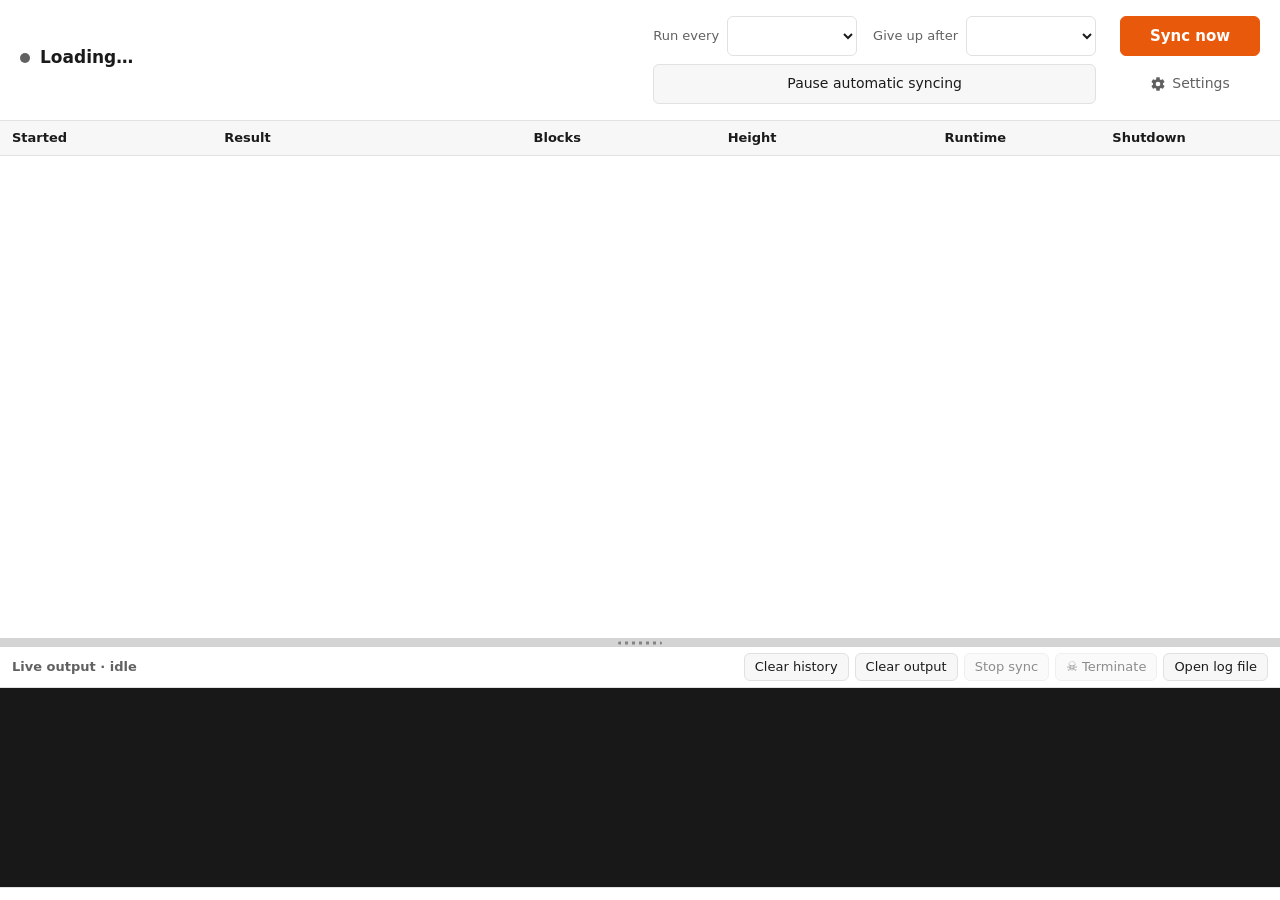
<file: app/ui/index.html>
<!doctype html>
<html lang="en">
<head>
  <meta charset="utf-8">
  <meta name="viewport" content="width=device-width, initial-scale=1">
  <title>Monero Sync</title>
  <link rel="stylesheet" href="styles.css">
</head>
<body>
  <div id="app">
    <header class="top">
      <div class="state">
        <div class="state-line">
          <span id="stateDot" class="dot"></span>
          <h1 id="stateText">Loading…</h1>
          <span id="syncBadge" class="badge hidden">Syncing</span>
        </div>
        <div id="nextText" class="sub"></div>
        <div id="progressText" class="sub progress hidden"></div>
      </div>

      <div class="controls">
        <label class="field">
          <span>Run every</span>
          <select id="freq"></select>
        </label>
        <label class="field">
          <span>Give up after</span>
          <select id="cap" title="A sync that hasn't finished by then shuts monerod down gracefully; progress is kept."></select>
        </label>
        <button id="btnPause" class="btn">Pause automatic syncing</button>
      </div>

      <div class="primary">
        <button id="btnSync" class="btn btn-primary">Sync now</button>
        <button id="btnSettings" class="btn btn-quiet" title="Settings">
          <svg viewBox="0 0 24 24" aria-hidden="true"><path d="M12 15.5a3.5 3.5 0 1 1 0-7 3.5 3.5 0 0 1 0 7Zm7.43-2.53c.04-.32.07-.64.07-.97s-.03-.66-.07-1l2.11-1.63a.5.5 0 0 0 .12-.64l-2-3.46a.5.5 0 0 0-.61-.22l-2.49 1a7.3 7.3 0 0 0-1.69-.98l-.38-2.65A.49.49 0 0 0 14 2h-4a.49.49 0 0 0-.49.42l-.38 2.65c-.61.25-1.17.58-1.69.98l-2.49-1a.5.5 0 0 0-.61.22l-2 3.46a.49.49 0 0 0 .12.64L4.57 11c-.04.34-.07.67-.07 1s.03.65.07.97l-2.11 1.66a.49.49 0 0 0-.12.64l2 3.46c.12.22.39.3.61.22l2.49-1.01c.52.4 1.08.74 1.69.99l.38 2.65c.03.24.24.42.49.42h4c.25 0 .46-.18.49-.42l.38-2.65a7.4 7.4 0 0 0 1.69-.99l2.49 1.01c.22.08.49 0 .61-.22l2-3.46a.5.5 0 0 0-.12-.64l-2.11-1.66Z"/></svg>
          Settings
        </button>
      </div>
    </header>

    <div id="banner" class="banner hidden">
      <span id="bannerText"></span>
      <button id="bannerBtn" class="btn btn-sm"></button>
    </div>

    <main id="split">
      <section class="history">
        <table>
          <thead>
            <tr>
              <th>Started</th>
              <th>Result</th>
              <th class="num">Blocks</th>
              <th class="num">Height</th>
              <th class="num">Runtime</th>
              <th class="center">Shutdown</th>
            </tr>
          </thead>
          <tbody id="rows"></tbody>
        </table>
        <div id="empty" class="empty hidden">No runs yet. The first scheduled sync will appear here, or press <b>Sync now</b>.</div>
      </section>

      <div id="divider" class="divider" role="separator" aria-orientation="horizontal" title="Drag to resize"></div>

      <section class="log">
        <div class="log-head">
          <span id="logLabel" class="log-label">Live output · idle</span>
          <span class="spacer"></span>
          <button id="btnClearHist" class="btn btn-sm">Clear history</button>
          <button id="btnClearOut" class="btn btn-sm">Clear output</button>
          <button id="btnStop" class="btn btn-sm" disabled>Stop sync</button>
          <button id="btnTerminate" class="btn btn-sm btn-danger" disabled title="Force-kill monerod without flushing. Last resort only.">☠ Terminate</button>
          <button id="btnOpenLog" class="btn btn-sm">Open log file</button>
        </div>
        <pre id="log" tabindex="0"></pre>
      </section>
    </main>

    <footer id="footer" class="footer"></footer>
  </div>

  <dialog id="settingsDlg" class="dlg">
    <form method="dialog" class="dlg-body">
      <h2>Settings</h2>

      <div class="group">
        <label class="label" for="dataDir">Blockchain folder</label>
        <p class="help">The folder that holds <code>lmdb\data.mdb</code>, passed to monerod as <code>--data-dir</code>. You can also pick the <code>lmdb</code> folder itself.</p>
        <div class="row">
          <input id="dataDir" type="text" spellcheck="false" placeholder="e.g. D:\Monero Blockchain">
          <button type="button" id="btnPickData" class="btn">Browse…</button>
        </div>
        <p id="dataStatus" class="status"></p>
      </div>

      <div class="group">
        <label class="label" for="monerodPath">monerod.exe</label>
        <p class="help">Leave empty to find it automatically (Monero GUI Wallet install, next to this app, or on PATH).</p>
        <div class="row">
          <input id="monerodPath" type="text" spellcheck="false" placeholder="Auto-detect">
          <button type="button" id="btnPickMonerod" class="btn">Browse…</button>
        </div>
        <p id="monerodStatus" class="status"></p>
      </div>

      <div class="group">
        <span class="label">Behaviour</span>
        <label class="check"><input type="checkbox" id="optLogin"> Start Monero Sync when I sign in to Windows</label>
        <label class="check"><input type="checkbox" id="optBattery"> Skip scheduled syncs while on battery</label>
      </div>

      <div class="group">
        <span class="label">Run manually in a terminal</span>
        <p class="help">The bare daemon command. Unlike <b>Sync now</b> it has no checks, doesn't stop when synced and records no history; end it with Ctrl+C.</p>
        <div class="row">
          <code id="manualCmd" class="cmd"></code>
          <button type="button" id="btnCopy" class="btn">Copy</button>
        </div>
      </div>

      <div class="dlg-foot">
        <span class="help">Settings and logs: <a href="#" id="lnkData"></a></span>
        <button class="btn btn-primary" value="close">Done</button>
      </div>
    </form>
  </dialog>

  <dialog id="checksDlg" class="dlg dlg-narrow">
    <form method="dialog" class="dlg-body">
      <h2>Preflight checks</h2>
      <ul id="checkList" class="checks"></ul>
      <p id="checkVerdict" class="verdict"></p>
      <div class="dlg-foot">
        <button type="button" id="btnRecheck" class="btn">Run again</button>
        <button class="btn btn-primary" value="close">Close</button>
      </div>
    </form>
  </dialog>

  <div id="toasts" aria-live="polite"></div>
  <script src="app.js"></script>
</body>
</html>
</file>
<file: app/ui/styles.css>
:root {
  --bg: #f3f3f3;
  --surface: #ffffff;
  --surface-2: #f7f7f7;
  --border: #e1e1e1;
  --text: #1b1b1b;
  --muted: #616161;
  --accent: #e8590c;
  --accent-hover: #d14f09;
  --accent-text: #ffffff;
  --ok: #0f7b3c;
  --warn: #9a6200;
  --err: #b42318;
  --err-bg: #fdecea;
  --warn-bg: #fff4e0;
  --info-bg: #e8f1fb;
  --focus: #0a64c8;
  --log-bg: #181818;
  --log-text: #d4d4d4;
  --divider: #d4d4d4;
  color-scheme: light;
}

@media (prefers-color-scheme: dark) {
  :root:not([data-theme="light"]) {
    --bg: #1c1c1c;
    --surface: #242424;
    --surface-2: #2a2a2a;
    --border: #383838;
    --text: #ececec;
    --muted: #a3a3a3;
    --accent: #f26822;
    --accent-hover: #ff7a33;
    --ok: #4cc27a;
    --warn: #e0a640;
    --err: #ff7b6e;
    --err-bg: #3a1f1c;
    --warn-bg: #3a2e17;
    --info-bg: #1d2b3a;
    --focus: #6aa8f0;
    --log-bg: #121212;
    --divider: #3a3a3a;
    color-scheme: dark;
  }
}

* { box-sizing: border-box; }

html, body {
  margin: 0;
  height: 100%;
  background: var(--bg);
  color: var(--text);
  font: 14px/1.4 "Segoe UI Variable Text", "Segoe UI", system-ui, sans-serif;
}

#app {
  height: 100%;
  /* Flex, not grid: a hidden banner leaves the grid and shifted the split
     pane into an auto-height row, so dragging the divider resized the whole
     pane instead of trading space between history and log. */
  display: flex;
  flex-direction: column;
}

#app > header, #app > .banner, #app > footer { flex: none; }

.hidden { display: none !important; }

/* ---------- header ---------- */

.top {
  display: grid;
  grid-template-columns: minmax(0, 1fr) auto auto;
  gap: 24px;
  align-items: center;
  padding: 16px 20px;
  background: var(--surface);
  border-bottom: 1px solid var(--border);
}

.state-line { display: flex; align-items: center; gap: 10px; }
.state h1 { margin: 0; font-size: 17px; font-weight: 600; }
.sub { color: var(--muted); margin-top: 4px; font-size: 13px; }
.progress { color: var(--text); font-variant-numeric: tabular-nums; }

.dot { width: 10px; height: 10px; border-radius: 50%; background: var(--muted); flex: none; }
.dot.on { background: var(--ok); }
.dot.paused { background: var(--warn); }
.dot.syncing { background: var(--accent); animation: pulse 1.4s ease-in-out infinite; }
@keyframes pulse { 50% { opacity: .35; } }

.badge {
  font-size: 11px; font-weight: 700; letter-spacing: .06em; text-transform: uppercase;
  padding: 2px 8px; border-radius: 999px;
  background: var(--accent); color: var(--accent-text);
}

/* Both columns share the same two 40px rows, so the selects line up with
   Sync now and the pause button lines up with Settings. */
.controls, .primary { display: grid; grid-template-rows: 40px 40px; gap: 8px 16px; }
.controls { grid-template-columns: auto auto; align-items: stretch; }
.controls #btnPause { grid-column: 1 / -1; }
.controls select, .primary .btn { height: 100%; min-height: 0; }
.field { display: flex; align-items: stretch; gap: 8px; justify-content: flex-end; }
.field span { color: var(--muted); font-size: 13px; white-space: nowrap; align-self: center; }

.primary { align-items: stretch; }

select, input[type="text"] {
  font: inherit; color: var(--text);
  background: var(--surface); border: 1px solid var(--border); border-radius: 6px;
  padding: 5px 8px; min-height: 32px;
}
select { min-width: 130px; }
select:disabled { opacity: .55; }

/* ---------- buttons ---------- */

.btn {
  font: inherit; color: var(--text);
  background: var(--surface-2); border: 1px solid var(--border); border-radius: 6px;
  padding: 5px 14px; min-height: 32px; cursor: pointer; white-space: nowrap;
  display: inline-flex; align-items: center; justify-content: center; gap: 6px;
}
.btn:hover:not(:disabled) { border-color: var(--muted); }
.btn:disabled { opacity: .5; cursor: default; }
.btn:focus-visible, select:focus-visible, input:focus-visible, pre:focus-visible { outline: 2px solid var(--focus); outline-offset: 1px; }

.btn-primary { background: var(--accent); border-color: var(--accent); color: var(--accent-text); font-weight: 600; }
.btn-primary:hover:not(:disabled) { background: var(--accent-hover); border-color: var(--accent-hover); }
#btnSync { min-width: 140px; font-size: 15px; }

.btn-quiet { background: transparent; border-color: transparent; color: var(--muted); }
.btn-quiet svg { width: 16px; height: 16px; fill: currentColor; }
.btn-quiet:hover:not(:disabled) { color: var(--text); border-color: var(--border); }

.btn-sm { min-height: 28px; padding: 3px 10px; font-size: 13px; }
.btn-danger:not(:disabled) { background: #b42318; border-color: #b42318; color: #fff; font-weight: 600; }

/* ---------- banner ---------- */

.banner {
  display: flex; align-items: center; gap: 12px;
  padding: 10px 20px; border-bottom: 1px solid var(--border);
  background: var(--warn-bg);
}
.banner.err { background: var(--err-bg); }
.banner.info { background: var(--info-bg); }
.banner span { flex: 1; }

/* ---------- split ---------- */

#split {
  --log-h: 240px;
  flex: 1 1 auto;
  min-height: 0;
  display: grid;
  grid-template-rows: minmax(100px, 1fr) 9px minmax(80px, var(--log-h));
}

.history { overflow: auto; background: var(--surface); min-height: 0; }

table { width: 100%; border-collapse: collapse; font-variant-numeric: tabular-nums; }
thead th {
  position: sticky; top: 0; z-index: 1;
  background: var(--surface-2); border-bottom: 1px solid var(--border);
  text-align: left; font-weight: 600; font-size: 13px; padding: 8px 12px;
}
td { padding: 7px 12px; border-bottom: 1px solid var(--border); white-space: nowrap; }
tbody tr:nth-child(even) td { background: var(--surface-2); }
tbody tr.bad td { background: var(--err-bg); }
.num { text-align: right; }
.center { text-align: center; }
.r-ok { color: var(--ok); }
.r-skip { color: var(--warn); }
.r-bad { color: var(--err); font-weight: 600; }
.c-clean { color: var(--ok); }
.c-bad { color: var(--err); font-weight: 600; }
.empty { padding: 32px 20px; color: var(--muted); text-align: center; }

.divider {
  cursor: row-resize; background: var(--divider); position: relative; touch-action: none;
}
.divider::after {
  content: ""; position: absolute; left: 50%; top: 50%; width: 44px; height: 3px;
  transform: translate(-50%, -50%); border-radius: 2px;
  background: repeating-linear-gradient(90deg, var(--muted) 0 3px, transparent 3px 7px);
  opacity: .7;
}
.divider:hover, .divider.dragging { background: var(--accent); }

.log { display: grid; grid-template-rows: auto 1fr; min-height: 0; background: var(--log-bg); }
.log-head {
  display: flex; align-items: center; gap: 6px; flex-wrap: wrap;
  padding: 6px 12px; background: var(--surface); border-bottom: 1px solid var(--border);
}
.log-label { font-weight: 600; font-size: 13px; color: var(--muted); }
.log-label.live { color: var(--ok); }
.spacer { flex: 1; }

#log {
  margin: 0; padding: 8px 12px; overflow: auto; min-height: 0;
  background: var(--log-bg); color: var(--log-text);
  font: 12.5px/1.45 "Cascadia Mono", Consolas, monospace; white-space: pre;
}
#log .l-err { color: #ff786e; }
#log .l-warn { color: #f0be5a; }
#log .l-ok { color: #78d782; }
#log .l-step { color: #78beff; font-weight: 600; }
#log .l-mono { color: #9a9a9a; }
#log .l-mono-err { color: #ff786e; }
#log .l-mono-warn { color: #c9a24a; }

.footer {
  padding: 6px 20px; font-size: 12.5px; color: var(--muted);
  background: var(--surface); border-top: 1px solid var(--border);
}

/* ---------- dialogs ---------- */

.dlg {
  border: 1px solid var(--border); border-radius: 10px; padding: 0;
  background: var(--surface); color: var(--text);
  width: min(680px, calc(100vw - 32px)); max-height: calc(100vh - 32px);
  box-shadow: 0 18px 50px rgba(0, 0, 0, .25);
}
.dlg-narrow { width: min(520px, calc(100vw - 32px)); }
.dlg::backdrop { background: rgba(0, 0, 0, .35); }
.dlg-body { padding: 20px 22px; }
.dlg h2 { margin: 0 0 14px; font-size: 18px; font-weight: 600; }
.group { margin-bottom: 18px; }
.label { display: block; font-weight: 600; margin-bottom: 2px; }
.help { color: var(--muted); font-size: 13px; margin: 0 0 8px; }
.help code, .label code { font-size: 12.5px; }
.row { display: flex; gap: 8px; align-items: center; }
.row input { flex: 1; min-width: 0; }
.status { margin: 6px 0 0; font-size: 13px; }
.status.ok { color: var(--ok); }
.status.warn { color: var(--warn); }
.status.err { color: var(--err); }
.check { display: flex; gap: 8px; align-items: flex-start; margin: 6px 0; cursor: pointer; }
.check input { margin-top: 3px; }
.cmd {
  flex: 1; min-width: 0; overflow-x: auto; white-space: nowrap;
  font: 12.5px "Cascadia Mono", Consolas, monospace; padding: 7px 9px;
  background: var(--surface-2); border: 1px solid var(--border); border-radius: 6px; user-select: all;
}
.dlg-foot { display: flex; align-items: center; justify-content: flex-end; gap: 8px; margin-top: 8px; }
.dlg-foot .help { flex: 1; margin: 0; overflow: hidden; text-overflow: ellipsis; white-space: nowrap; }
a { color: var(--focus); }

.checks { list-style: none; margin: 0; padding: 0; }
.checks li { display: grid; grid-template-columns: 22px 120px 1fr; gap: 6px; padding: 8px 0; border-bottom: 1px solid var(--border); }
.checks .mark { font-weight: 700; }
.checks .mark.ok { color: var(--ok); }
.checks .mark.bad { color: var(--err); }
.checks .mark.na { color: var(--muted); }
.checks .what { font-weight: 600; }
.checks .detail { color: var(--muted); overflow-wrap: anywhere; }
.verdict { font-weight: 600; margin: 14px 0 4px; }
.verdict.ok { color: var(--ok); }
.verdict.bad { color: var(--err); }

/* ---------- toasts ---------- */

#toasts { position: fixed; right: 16px; bottom: 44px; display: flex; flex-direction: column; gap: 8px; z-index: 10; }
.toast {
  max-width: 420px; padding: 10px 14px; border-radius: 8px;
  background: var(--surface); border: 1px solid var(--border);
  box-shadow: 0 8px 24px rgba(0, 0, 0, .18); animation: rise .18s ease-out;
}
.toast.err { background: var(--err-bg); color: var(--err); }
@keyframes rise { from { transform: translateY(8px); opacity: 0; } }

@media (max-width: 860px) {
  .top { grid-template-columns: 1fr; gap: 14px; }
  .controls { justify-content: start; }
  .field { justify-content: flex-start; }
  .primary { grid-template-rows: 40px; grid-auto-flow: column; justify-content: start; }
}
</file>
